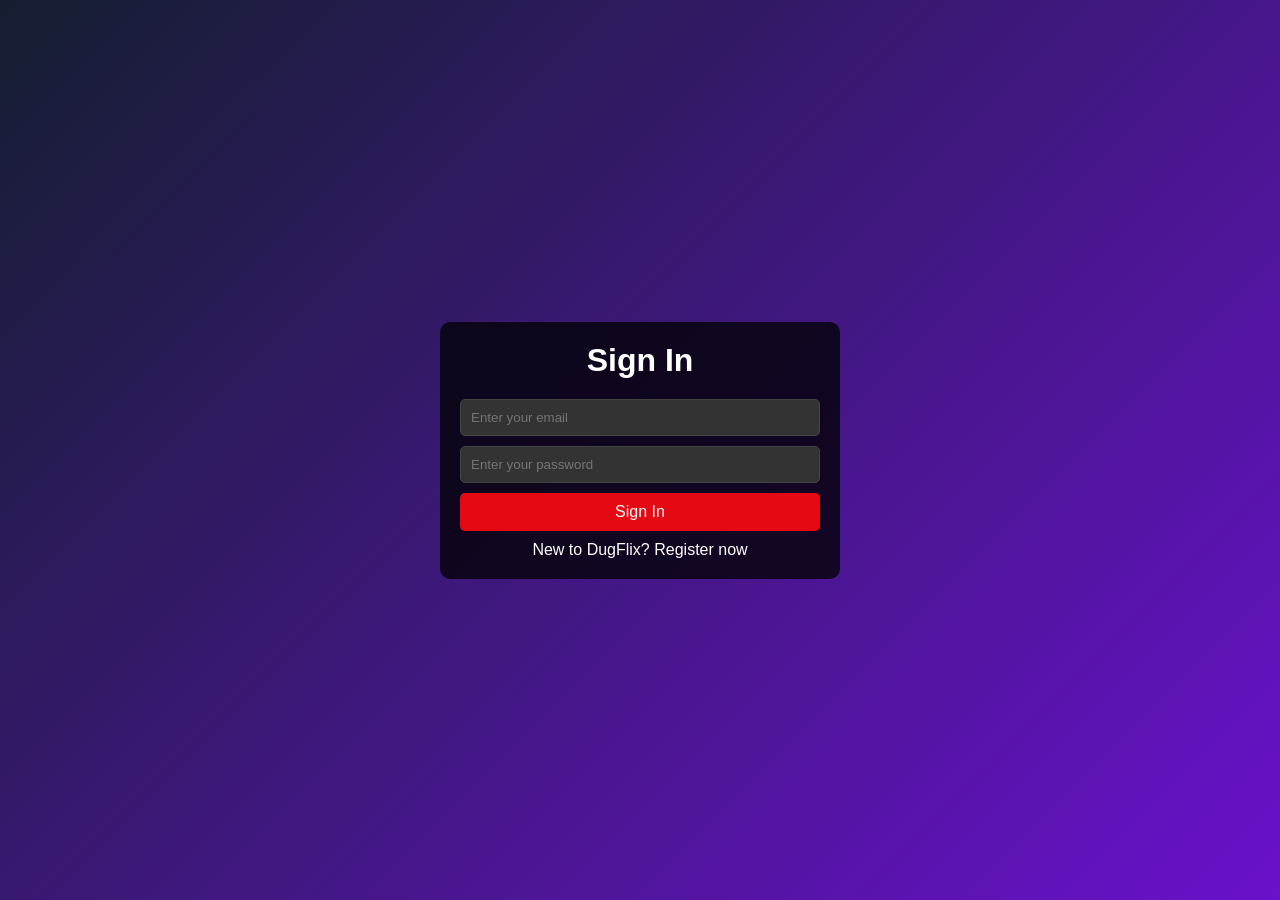
<file: index.html>
<!DOCTYPE html>
<html lang="en">
<head>
    <meta charset="UTF-8">
    <meta name="viewport" content="width=device-width, initial-scale=1.0">
    <title>Document</title>
    <link rel="stylesheet" href="Login.css">
</head>
<body>
     <div class="layout">
      <div class="auth-container">
        <h1 id="form-title">Sign In</h1>
        <form id="authForm">
          <input type="text" id="username" placeholder="Enter your username" style="display: none;"/>
          <input
            type="email"
            id="email"
            placeholder="Enter your email"
            required
          />
          <input
            type="password"
            id="password"
            placeholder="Enter your password"
            required
          />
          <input
            type="password"
            id="confirmPassword"
            placeholder="Confirm your password"
            style="display: none"
          />
          <button type="submit" id="authButton">Sign In</button>
        </form>
        <p id="authSwitch">
          New to DugFlix? <a href="#" id="switchForm">Register now</a>
        </p>
      </div>
    </div>

    <script src="Login.js"></script>
</body>
</html>
</file>
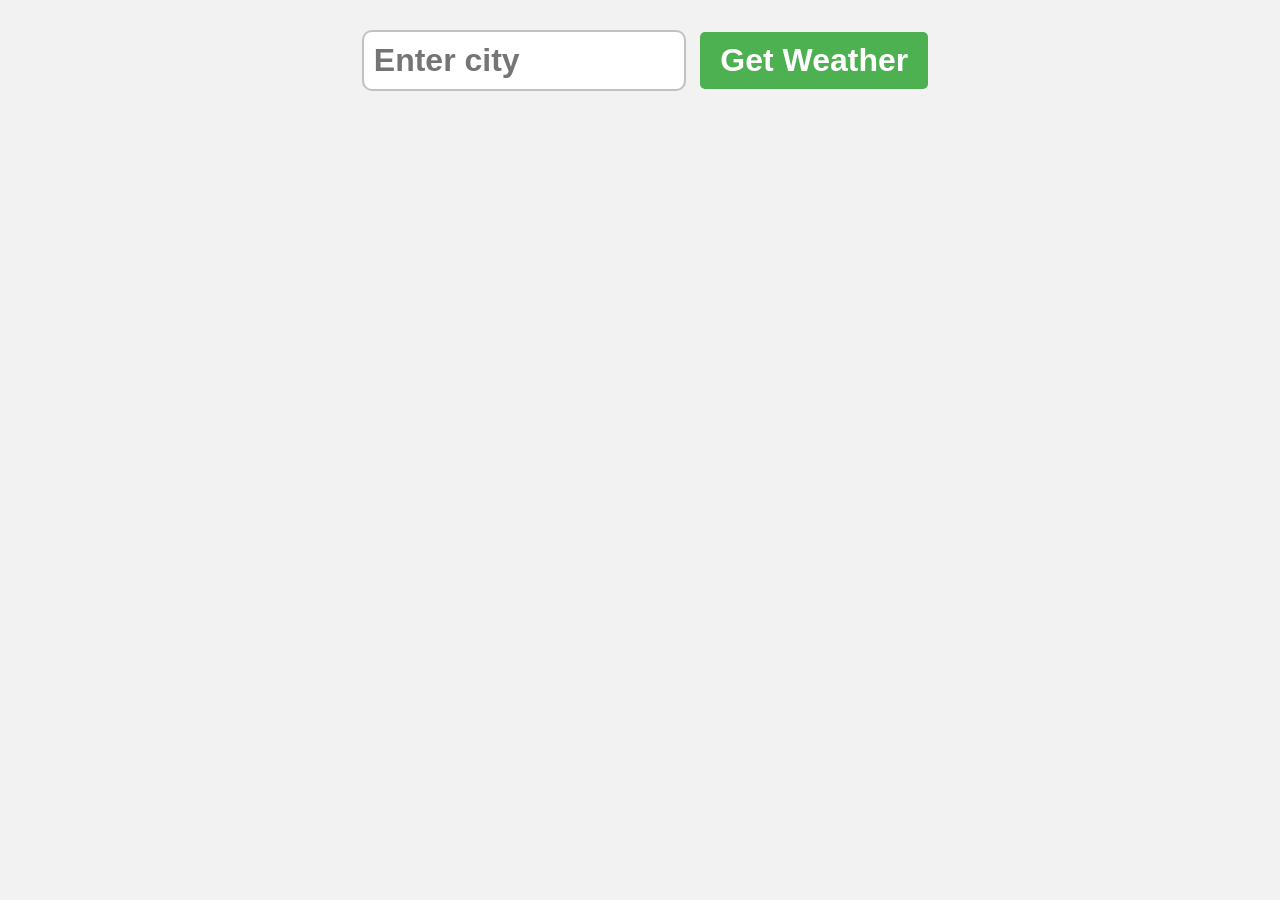
<file: indexPage/index.html>
<!DOCTYPE html>
<html lang="en">
<head>
    <meta charset="UTF-8">
    <meta name="viewport" content="width=device-width, initial-scale=1.0">
    <title>weather-app-project</title>
    <link rel="stylesheet" href="style.css">
</head>
<body>
    
    <form class="weatherFrom">
        <input type="text" class="cityInput" placeholder="Enter city">
        <button type="submit">Get Weather</button>
    </form>

        <div class="card" style="display: none;">
            <!-- <h1 class="cityDisplay">Miami</h1>
            <p class="tempDisplay">90°F</p>
            <p class="humidityDisplay">Humidity: 75%</p>
            <p class="descDisplay"> Clear Skies</p>
            <p class="weatherEmoji">☀️</p>
            <p class="errorDisplay">Please enter a city</p> -->
        </div>
    <script src="main.js"></script>
</body>
</html>
</file>
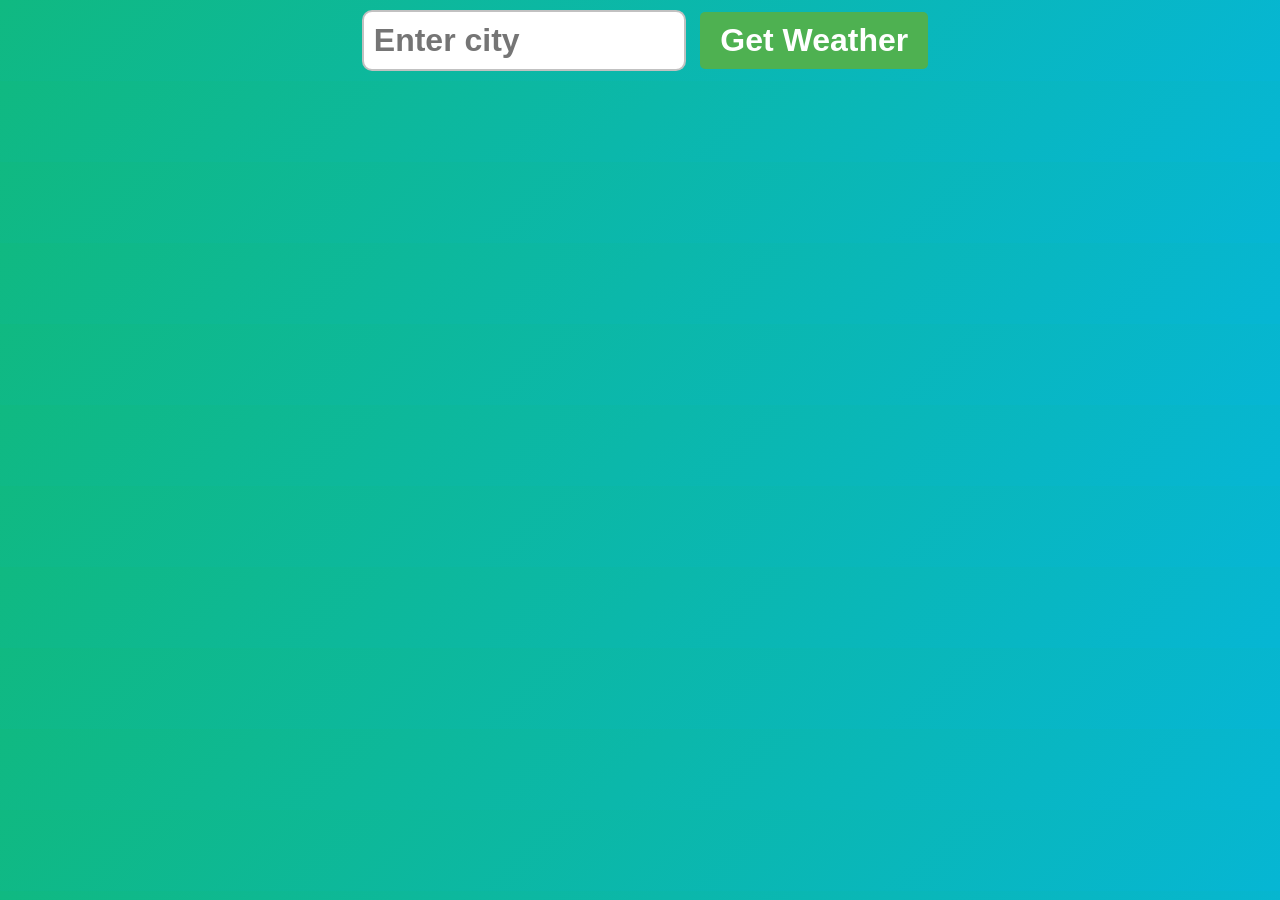
<file: Login.html>
<!DOCTYPE html>
<html lang="en">
<head>
    <meta charset="UTF-8">
    <meta name="viewport" content="width=device-width, initial-scale=1.0">
    <title>weather-app-project</title>
    <link rel="stylesheet" href="style.css">
</head>
<body>
    
    <form class="weatherFrom">
        <input type="text" class="cityInput" placeholder="Enter city">
        <button type="submit">Get Weather</button>
    </form>

        <div class="card" style="display: none;">
            <!-- <h1 class="cityDisplay">Miami</h1>
            <p class="tempDisplay">90°F</p>
            <p class="humidityDisplay">Humidity: 75%</p>
            <p class="descDisplay"> Clear Skies</p>
            <p class="weatherEmoji">☀️</p>
            <p class="errorDisplay">Please enter a city</p> -->
        </div>
    <script src="main.js"></script>
</body>
</html>
</file>
<file: Login.css>
* {
  margin: 0;
  padding: 0;
  font-family: Arial, sans-serif;
  box-sizing: border-box;
}

.layout {
  display: flex;
  justify-content: center;
  align-items: center;
  height: 100vh;
  /* background: url("https://assets.nflxext.com/ffe/siteui/vlv3/f841d4c7-10e1-40af-bcae-07a3f8dc141a/f6d7434e-d6de-4185-a6d4-c77a2d08737b/US-en-20220502-popsignuptwoweeks-perspective_alpha_website_medium.jpg"); */
  /* background-size: cover;
  background-position: center; */

background: linear-gradient(135deg, #141E30, #6A11CB);
  padding: 0 10px;
}

.auth-container {
  background-color: rgba(0, 0, 0, 0.75);
  padding: 20px;
  border-radius: 10px;
  max-width: 400px;
  width: 100%;
  color: white;
}

.auth-container h1 {
  text-align: center;
  margin-bottom: 20px;
}

.auth-container input {
  width: 100%;
  display: block;
  padding: 10px;
  margin: 10px 0;
  background: #333;
  border: 1px solid #444;
  color: white;
  border-radius: 5px;
  outline: none;
}
input:hover {
  outline: 1px solid rgb(158, 158, 158);
}
.auth-container button {
  width: 100%;
  padding: 10px;
  background-color: #e50914;
  border: none;
  color: white;
  cursor: pointer;
  font-size: 16px;
  border-radius: 5px;
}

.auth-container p {
  text-align: center;
  margin-top: 10px;
}

.auth-container a {
  color: white;
  text-decoration: none;
}

.auth-container a:hover {
  text-decoration: underline;
}
</file>
<file: indexPage/style.css>
body{
font-family: Arial, sans-serif;
background-color: hsl(0, 0%, 95%);
margin: 0;
display: flex;
flex-direction: column;
align-items: center;
 background-image: url(https://openweather.co.uk//api/media/file/city_aerial_dark.jpg);
    background-repeat: no-repeat;
    position: relative;
    background-size: cover;
    background-position: top;
    height: 100vh;
}

.weatherFrom{
    margin: 20px;
}
.cityInput{
    padding: 10px;
    font-size: 2rem;
    font-weight: bold;
    border: 2px solid hsla(0, 0%, 20%, 0.3);
    border-radius: 10px;
    margin: 10px;
    width: 300px;
}
button[type="submit"]{
    padding: 10px 20px;
    font-weight: bold;
    font-size: 2rem;
    background-color: hsl(122, 39%, 50%);
    color: white;
    border: none;
    border-radius: 5px;
    cursor: pointer;
}
button[type="submit"]:hover{
     background-color: hsl(122, 39%, 40%);
}

.card{
    background: linear-gradient(180deg , hsl(210, 100%, 75%) , hsl(40, 100%, 75%));
    padding: 50px;
    box-shadow: 2px 2px 5px hsla(0, 0%, 0%, 0.5);
    min-width: 300px;
    /* height: 80%; */
    display: flex;
    flex-direction: column;
    align-items: center;
    border-radius: 10px;
    /* overflow: hidden; */
}
h1{
    font-size: 3.5rem;
    margin-top: 0;
    margin-bottom: 25px;
}
p{
    font-size: 1.5rem;
    font-weight: bold;
    color: hsla(0, 0%, 0%, 0.75);
    /* margin-bottom: 25px; */
}

.citydisplay, .tempDisplay{
    font-size: 3.5rem;
    font-weight: bold;
     color: hsla(0, 0%, 0%, 0.75);
     /* margin-bottom: 25px; */
}
.humidityDisplay{
  font-weight: bold;
  /* margin-bottom: 25px; */
}

.descDisplay{
    font-style: italic;
    font-weight: bold;
    font-size: 2rem;
}
.weatherEmoji{
    margin: 0;
    font-size: 7.5rem;
}
.errorDisplay{
    font-size: 2.5rem;
    font-weight: bold; 
     color: hsla(0, 0%, 0%, 0.75);
}
</file>
<file: style.css>
body{
    font-family: Arial, sans-serif;
    background-color: hsl(0, 0%, 95%);
    margin: 0;
    display: flex;
    flex-direction: column;
    align-items: center;
   background: linear-gradient(135deg, #10B981, #06B6D4);
}
.weatherForm{
    margin: 20px;
}
.cityInput{
    padding: 10px;
    font-size: 2rem;
    font-weight: bold;
    border: 2px solid hsla(0, 0%, 20%, 0.3);
    border-radius: 10px;
    margin: 10px;
    width: 300px;
}
button[type="submit"]{
    padding: 10px 20px;
    font-weight: bold;
    font-size: 2rem;
    background-color: hsl(122, 39%, 50%);
    color: white;
    border: none;
    border-radius: 5px;
    cursor: pointer;
}
button[type="submit"]:hover{
    background-color: hsl(122, 39%, 40%);
}
.card{
    background: linear-gradient(180deg, hsl(210, 100%, 75%), hsl(40, 100%, 75%));
    padding: 50px;
    border-radius: 10px;
    box-shadow: 2px 2px 5px hsla(0, 0%, 0%, 0.5);
    min-width: 300px;
    display: flex;
    flex-direction: column;
    align-items: center;
}
h1{
    margin-top: 0;
    margin-bottom: 25px;
}
p{
    font-size: 1.5rem;
    margin: 5px 0;
}
.cityDisplay, .tempDisplay{
    font-size: 3.5rem;
    font-weight: bold;
    color: hsla(0, 0%, 0%, 0.8);
    margin-bottom: 25px;
}
.humidityDisplay{
    font-weight: bold;
    margin-bottom: 25px;
}
.descDisplay{
    font-style: italic;
    font-weight: bold;
    font-size: 2rem;
}
.weatherEmoji{
    margin: 0;
    font-size: 7.5rem;
}
.errorDisplay{
    font-size: 2.5rem;
    font-weight: bold;
    color: hsla(0, 0%, 0%, 0.75);
}
</file>
